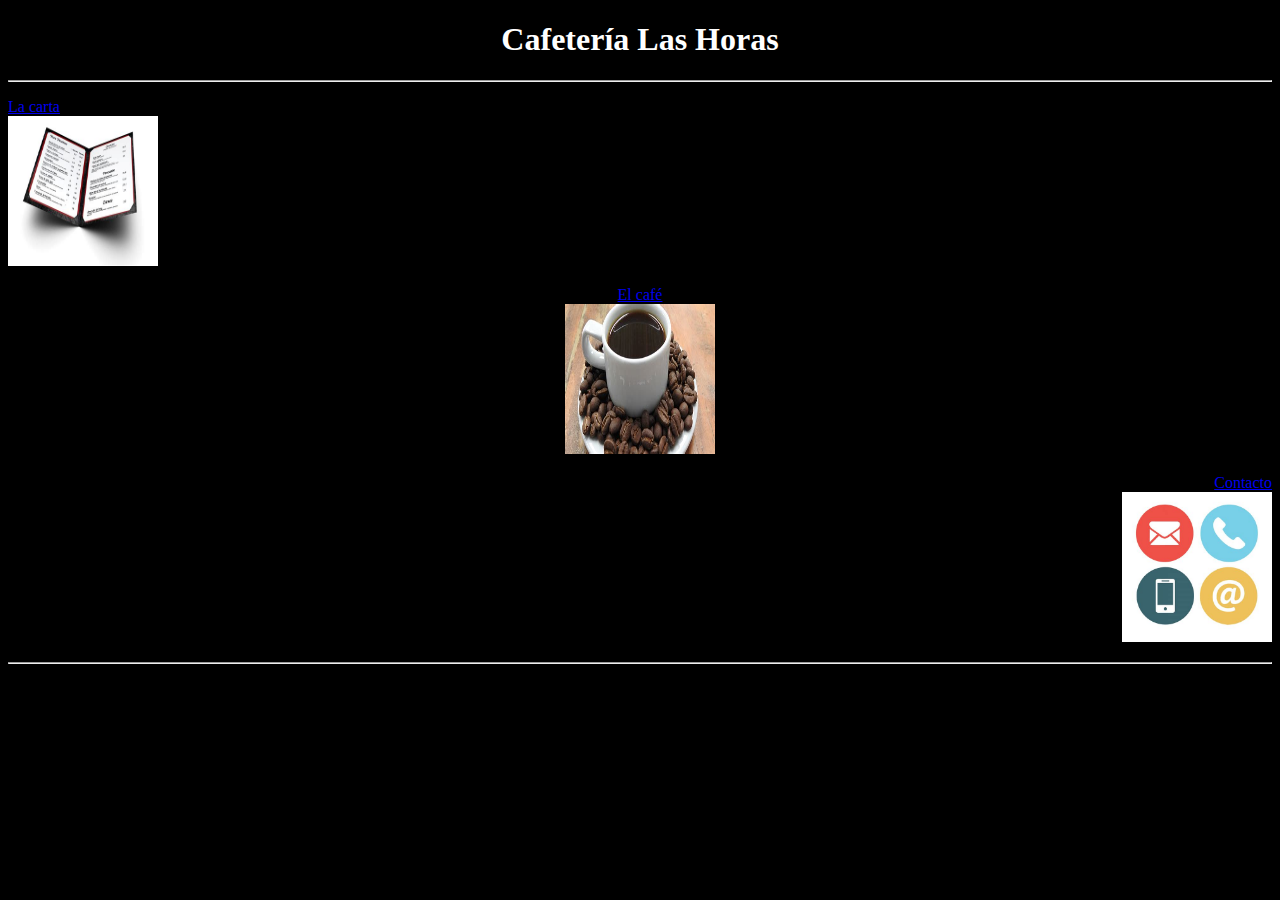
<file: index.html>
<!DOCTYPE html>
<html>
<head>
<meta http-equiv="refresh" content="0; url=https://JuanSanFelix.github.io/cafeterialashorasv2/cafeterialasHorasV2/WebContent/">
<meta charset="UTF-8">
</head>
<body>
</body>
</html>
</file>
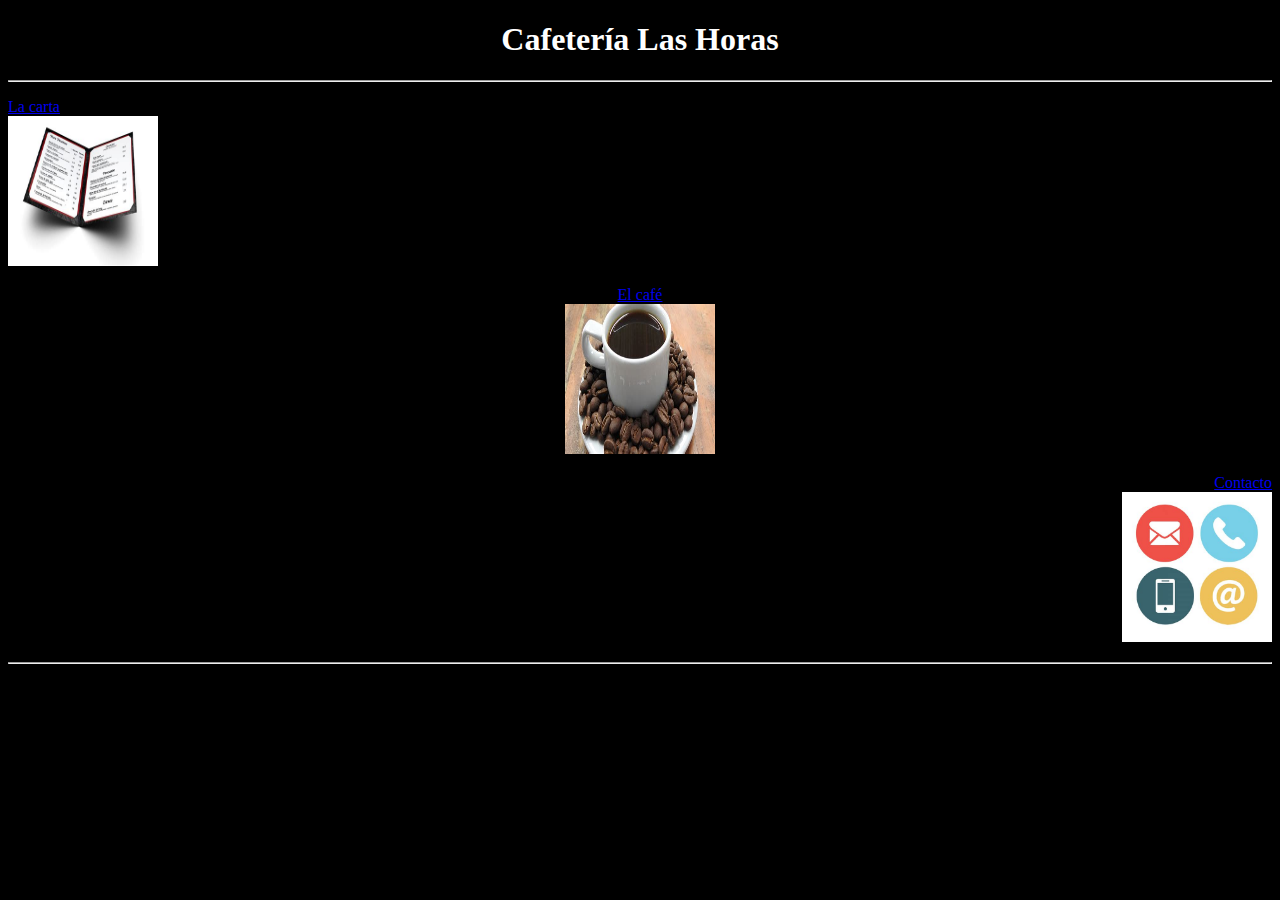
<file: cafeterialasHorasV2/WebContent/index.html>
<!DOCTYPE html>
<html>
<head>
<meta charset="UTF-8">
<link rel="stylesheet" href="style.css">
<title>Cafetería las horas</title>
</head>
<body>
	<h1 id='identificador'>Cafetería Las Horas</h1>
	<hr>
	<p class='p1'><a href="lacarta.html" target="_blank">La carta</a><br><a href="lacarta.html" target="_blank"><img class='imagen' src="../img/pract4/carta.jpeg"></a></p>
	<p class='p2'><a href="elcafe.html" target="_blank">El café</a><br><a href="elcafe.html" target="_blank"><img class='imagen' src="../img/pract4/cafe.jpeg"></a></p>
	<p class='p3'><a href="contacto.html" target="_blank">Contacto</a><br><a href="contacto.html" target="_blank"><img class='imagen' src="../img/pract4/contacto.jpeg"></a></p>
	<hr>
</body>
</html>
</file>
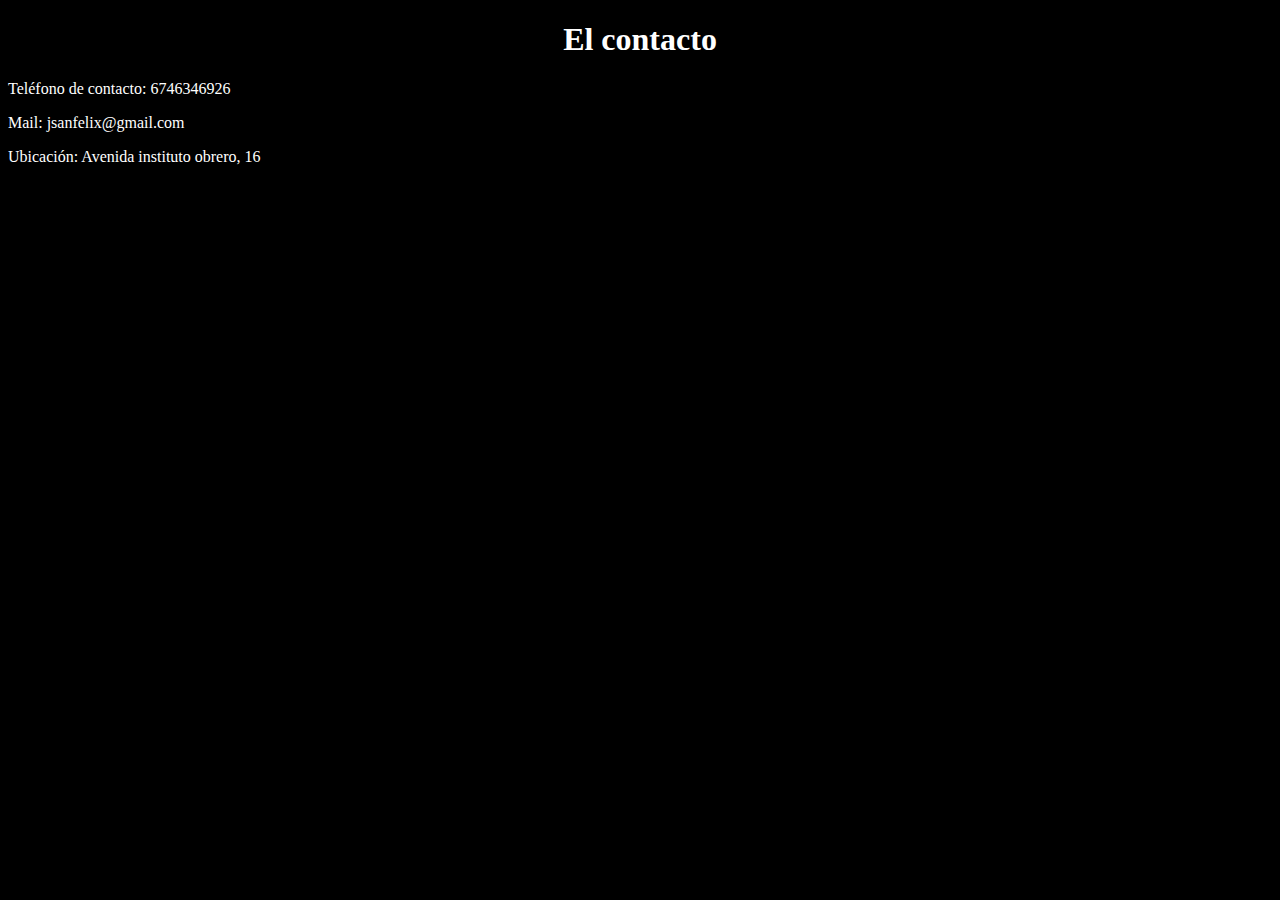
<file: cafeterialasHorasV2/WebContent/contacto.html>
<!DOCTYPE html>
<html>
<head>
<meta charset="UTF-8">
<link rel="stylesheet" href="style.css">
<title>Contacto</title>
</head>
<body>
	<h1 id='identificador'>El contacto</h1>
	<p class='pgeneral'>Teléfono de contacto: 6746346926</p>
	<p class='pgeneral'>Mail: jsanfelix@gmail.com</p>
	<p class='pgeneral'>Ubicación: Avenida instituto obrero, 16</p>
</body>
</html>
</file>
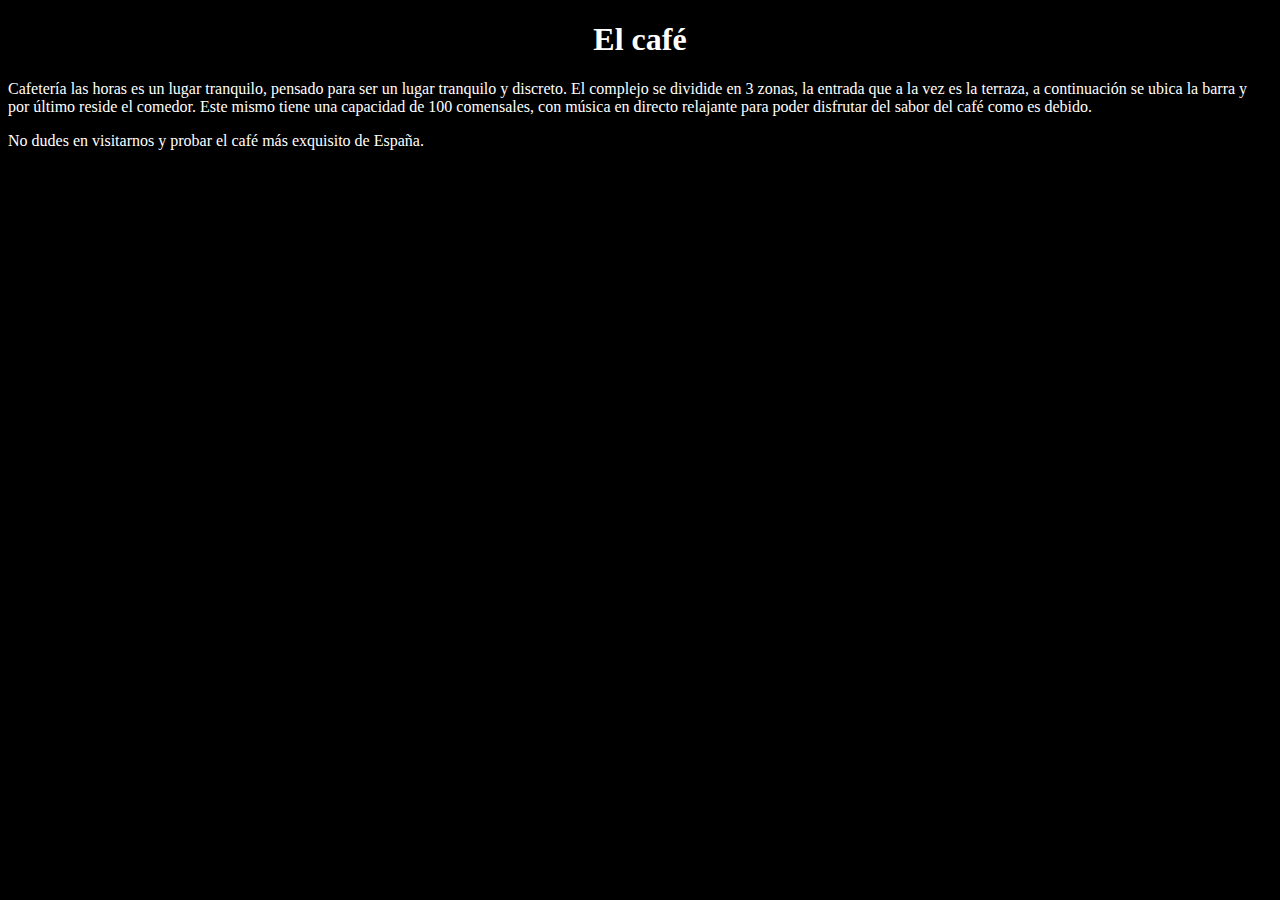
<file: cafeterialasHorasV2/WebContent/elcafe.html>
<!DOCTYPE html>
<html>
<head>
<meta charset="UTF-8">
<link rel="stylesheet" href="style.css">
<title>El café</title>
</head>
<body>
	<h1 id='identificador'>El café</h1>
	<p class='pgeneral'>Cafetería las horas es un lugar tranquilo, pensado para ser un lugar tranquilo y discreto. El complejo se dividide en 3 zonas, la entrada que a la vez es la terraza, a continuación se ubica la barra y por último reside el comedor. Este mismo tiene una capacidad de 100 comensales, con música en directo relajante para poder disfrutar del sabor del café como es debido.</p>
	<p class='pgeneral'>No dudes en visitarnos y probar el café más exquisito de España.</p>
</body>
</html>
</file>
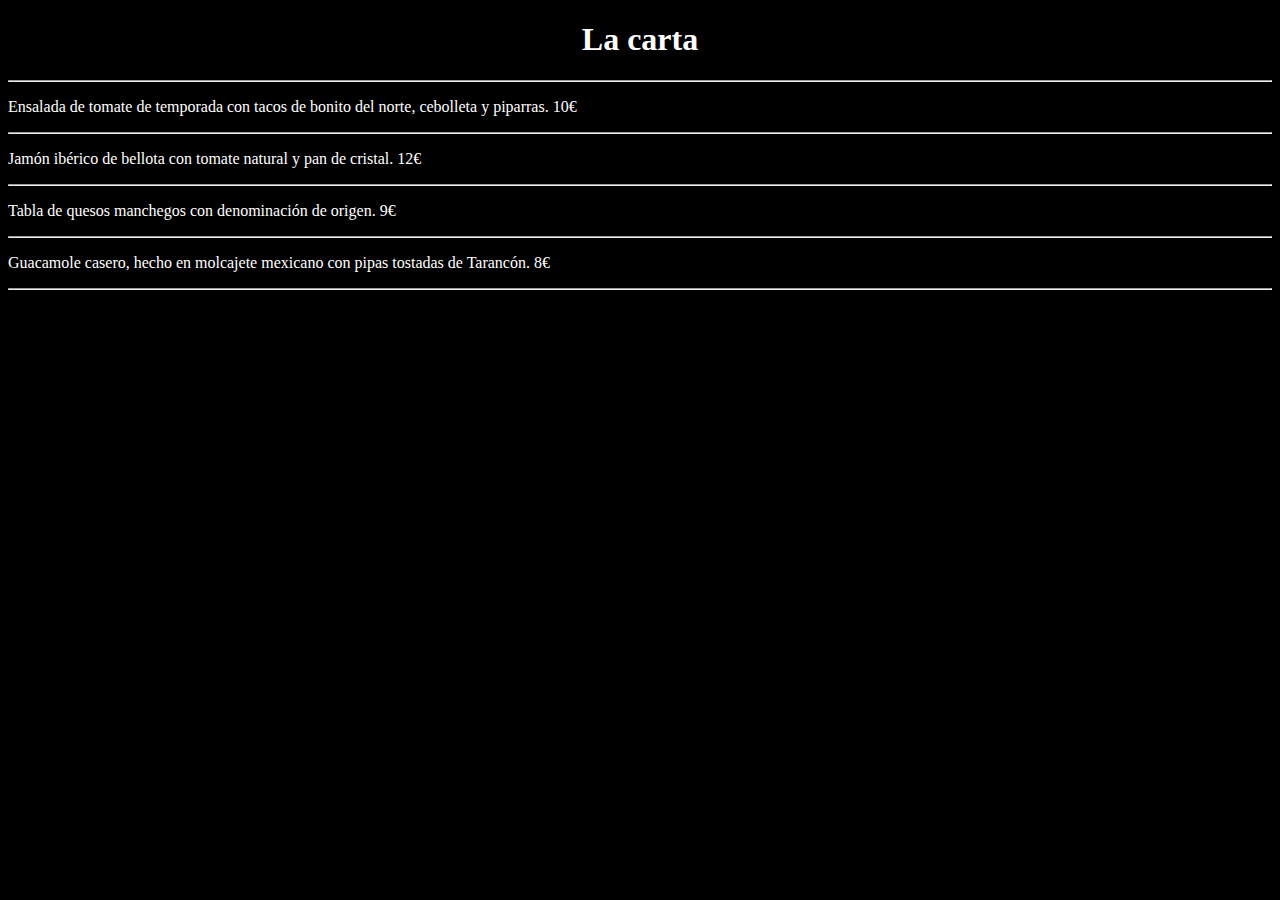
<file: cafeterialasHorasV2/WebContent/lacarta.html>
<!DOCTYPE html>
<html>
<head>
<meta charset="UTF-8">
<link rel="stylesheet" href="style.css">
<title>La carta</title>
</head>
<body>
	<h1 id='identificador'>La carta</h1>
	<hr>
	<p class='pgeneral'>Ensalada de tomate de temporada con tacos de bonito del norte, cebolleta  y piparras. 10€</p>
	<hr>
	<p class='pgeneral'>Jamón ibérico de bellota con tomate natural y pan de cristal. 12€</p>
	<hr>
	<p class='pgeneral'>Tabla de quesos manchegos con denominación de origen. 9€</p>
	<hr>
	<p class='pgeneral'>Guacamole casero, hecho en molcajete mexicano con pipas tostadas de Tarancón. 8€</p>
	<hr>
</body>
</html>
</file>
<file: cafeterialasHorasV2/WebContent/style.css>
@charset "UTF-8";
body {
	background-color: black;
}
h1#identificador {
	text-align: center;
	color: white;
}
p.pgeneral {
	color: white;
}
p.p1 {
	text-align: left;
	color: white;
}
p.p2 {
	text-align: center;
	color: white;
}
p.p3 {
	text-align: right;
	color: white;
}
img.imagen {
	width:150px;
	height:150px;
}
a.link {
	color: white;
}
</file>
